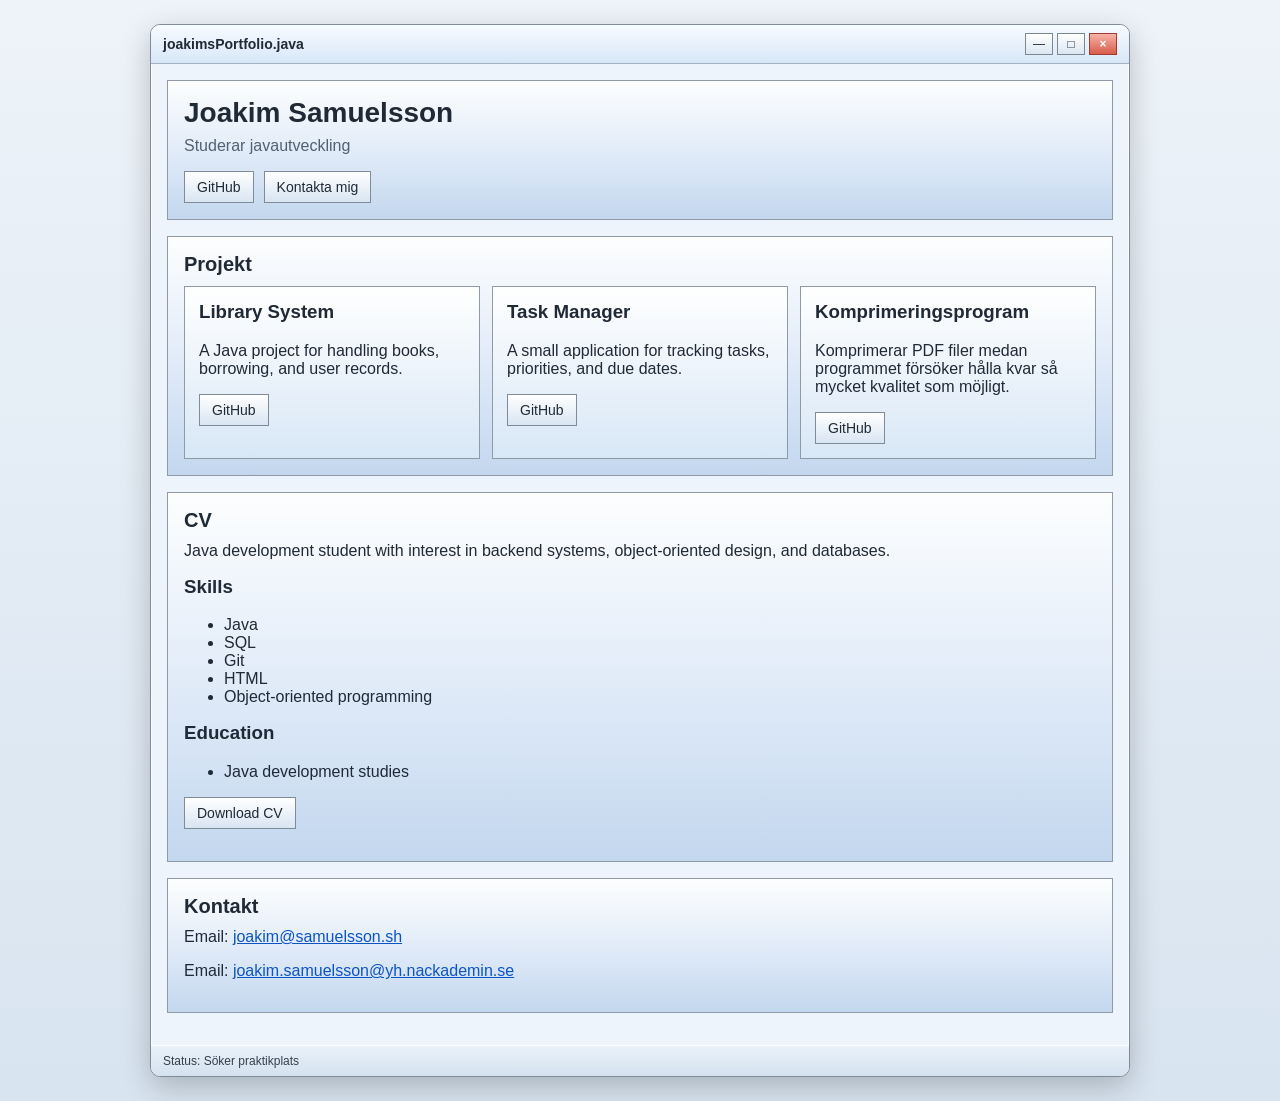
<file: personligsida/index.html>
<!doctype html>
<html lang="en">
  <head>
    <meta charset="UTF-8" />
    <meta
      name="viewport"
      content="width=device-width, initial-scale=1.0"
    />
    <title>Joakim Portfolio</title>
    <meta
      name="description"
      content="Joakims hemsida"
    />
    <style>
      :root {
        --page-bg-top: #edf3f9;
        --page-bg-bottom: #d8e4f0;
        --window-border: #7f8b97;
        --window-shadow: rgba(0, 0, 0, 0.22);
        --title-top: #f7fbff;
        --title-bottom: #d8e7f7;
        --panel-top: #fdfefe;
        --panel-mid: #dfeaf8;
        --panel-bottom: #c3d7ee;
        --panel-border: #8e9aa7;
        --text: #1f2a36;
        --muted: #516170;
        --link: #0b55c4;
        --button-top: #ffffff;
        --button-bottom: #d8e5f2;
      }

      * {
        box-sizing: border-box;
      }

      html {
        scroll-behavior: smooth;
      }

      body {
        margin: 0;
        padding: 24px;
        background: linear-gradient(
          to bottom,
          var(--page-bg-top),
          var(--page-bg-bottom)
        );
        font-family:
          Tahoma, Verdana, Arial, sans-serif;
        color: var(--text);
      }

      .window {
        max-width: 980px;
        margin: 0 auto;
        border: 1px solid var(--window-border);
        border-radius: 10px;
        overflow: hidden;
        background: #eef4fb;
        box-shadow:
          0 0 0 1px #f8fbff inset,
          0 10px 30px var(--window-shadow);
      }

      .title-bar {
        display: flex;
        align-items: center;
        justify-content: space-between;
        padding: 8px 12px;
        background: linear-gradient(
          to bottom,
          var(--title-top),
          var(--title-bottom)
        );
        border-bottom: 1px solid #a4b3c1;
      }

      .title-bar strong {
        font-size: 14px;
      }

      .window-buttons {
        display: flex;
        gap: 4px;
      }

      .window-button {
        width: 28px;
        height: 22px;
        border: 1px solid #7d8792;
        background: linear-gradient(to bottom, #ffffff, #dbe6f0);
        display: grid;
        place-items: center;
        font-size: 12px;
      }

      .close-button {
        border: 1px solid #9f3b32;
        background: linear-gradient(to bottom, #f7b3a8, #d85c4a);
        color: #ffffff;
        font-weight: bold;
      }

      .toolbar {
        display: flex;
        flex-wrap: wrap;
        gap: 8px;
        padding: 10px 12px;
        border-top: 1px solid #fefefe;
        border-bottom: 1px solid #b3c0cc;
        background: linear-gradient(to bottom, #eef5fc, #dbe7f3);
      }

      .btn {
        display: inline-block;
        padding: 7px 12px;
        border: 1px solid #7f8b97;
        background: linear-gradient(
          to bottom,
          var(--button-top),
          var(--button-bottom)
        );
        color: #1f2a36;
        text-decoration: none;
        font-size: 14px;
        box-shadow: inset 0 1px 0 #ffffff;
      }

      .btn:hover {
        background: linear-gradient(to bottom, #ffffff, #cfdeed);
      }

      .content {
        padding: 16px;
      }

      .panel {
        margin-bottom: 16px;
        padding: 16px;
        border: 1px solid var(--panel-border);
        background: linear-gradient(
          to bottom,
          var(--panel-top) 0%,
          var(--panel-mid) 55%,
          var(--panel-bottom) 100%
        );
        box-shadow: inset 0 1px 0 #ffffff;
      }

      h1,
      h2,
      h3,
      p,
      ul {
        margin-top: 0;
      }

      h1 {
        margin-bottom: 8px;
        font-size: 28px;
      }

      h2 {
        font-size: 20px;
        margin-bottom: 10px;
      }

      .muted {
        color: var(--muted);
      }

      .hero-actions {
        display: flex;
        flex-wrap: wrap;
        gap: 10px;
        margin-top: 12px;
      }

      .projects {
        display: grid;
        grid-template-columns: repeat(auto-fit, minmax(240px, 1fr));
        gap: 12px;
      }

      .project-card {
        padding: 14px;
        border: 1px solid #8e9aa7;
        background: linear-gradient(to bottom, #ffffff, #d8e7f6);
        box-shadow: inset 0 1px 0 #ffffff;
      }

      .project-links {
        display: flex;
        gap: 8px;
        flex-wrap: wrap;
        margin-top: 10px;
      }

      a {
        color: var(--link);
      }

      .status-bar {
        padding: 8px 12px;
        font-size: 12px;
        color: #33404d;
        border-top: 1px solid #fefefe;
        background: linear-gradient(to bottom, #eaf2fa, #d4e1ee);
      }

      @media (max-width: 640px) {
        body {
          padding: 10px;
        }

        .content {
          padding: 10px;
        }

        .panel {
          padding: 12px;
        }
      }
    </style>
  </head>
  <body>
    <div class="window">
      <header class="title-bar">
        <strong>joakimsPortfolio.java</strong>
        <div class="window-buttons" aria-hidden="true">
          <div class="window-button">—</div>
          <div class="window-button">□</div>
          <div class="window-button close-button">×</div>
        </div>
      </header>

      <main class="content">
        <section class="panel" id="about">
          <h1>Joakim Samuelsson</h1>
          <p class="muted">Studerar javautveckling</p>
          <p>
            
          </p>

          <div class="hero-actions">
            <a class="btn" href="https://github.com/joasam-nac">
              GitHub
            </a>
            <a class="btn" href="#contact">Kontakta mig</a>
          </div>
        </section>

        <section class="panel" id="projects">
          <h2>Projekt</h2>

          <div class="projects">
            <article class="project-card">
              <h3>Library System</h3>
              <p>
                A Java project for handling books, borrowing, and user records.
              </p>
              <div class="project-links">
                <a class="btn" href="https://github.com/yourusername/project1">
                  GitHub
                </a>
              </div>
            </article>

            <article class="project-card">
              <h3>Task Manager</h3>
              <p>
                A small application for tracking tasks, priorities, and due
                dates.
              </p>
              <div class="project-links">
                <a class="btn" href="https://github.com/yourusername/project2">
                  GitHub
                </a>
              </div>
            </article>

            <article class="project-card">
              <h3>Komprimeringsprogram</h3>
              <p>
                Komprimerar PDF filer medan programmet försöker hålla kvar så mycket kvalitet som möjligt.
              </p>
              <div class="project-links">
                <a class="btn" href="https://github.com/joasam-nac/PdfCompressor.git">
                  GitHub
                </a>
              </div>
            </article>
          </div>
        </section>

        <section class="panel" id="cv">
          <h2>CV</h2>
          <p>
            Java development student with interest in backend systems,
            object-oriented design, and databases.
          </p>

          <h3>Skills</h3>
          <ul>
            <li>Java</li>
            <li>SQL</li>
            <li>Git</li>
            <li>HTML</li>
            <li>Object-oriented programming</li>
          </ul>

          <h3>Education</h3>
          <ul>
            <li>Java development studies</li>
          </ul>

          <p>
            <a class="btn" href="cv.pdf">Download CV</a>
          </p>
        </section>

        <section class="panel" id="contact">
          <h2>Kontakt</h2>
        
          <p>Email: <a href="mailto:joakim@samuelsson.sh">joakim@samuelsson.sh</a></p>
          <p>Email: <a href="mailto:joakim.samuelsson@yh.nackademin.se">joakim.samuelsson@yh.nackademin.se</a></p>
        </section>
      </main>

      <footer class="status-bar">Status: Söker praktikplats</footer>
    </div>
  </body>
</html>
</file>
